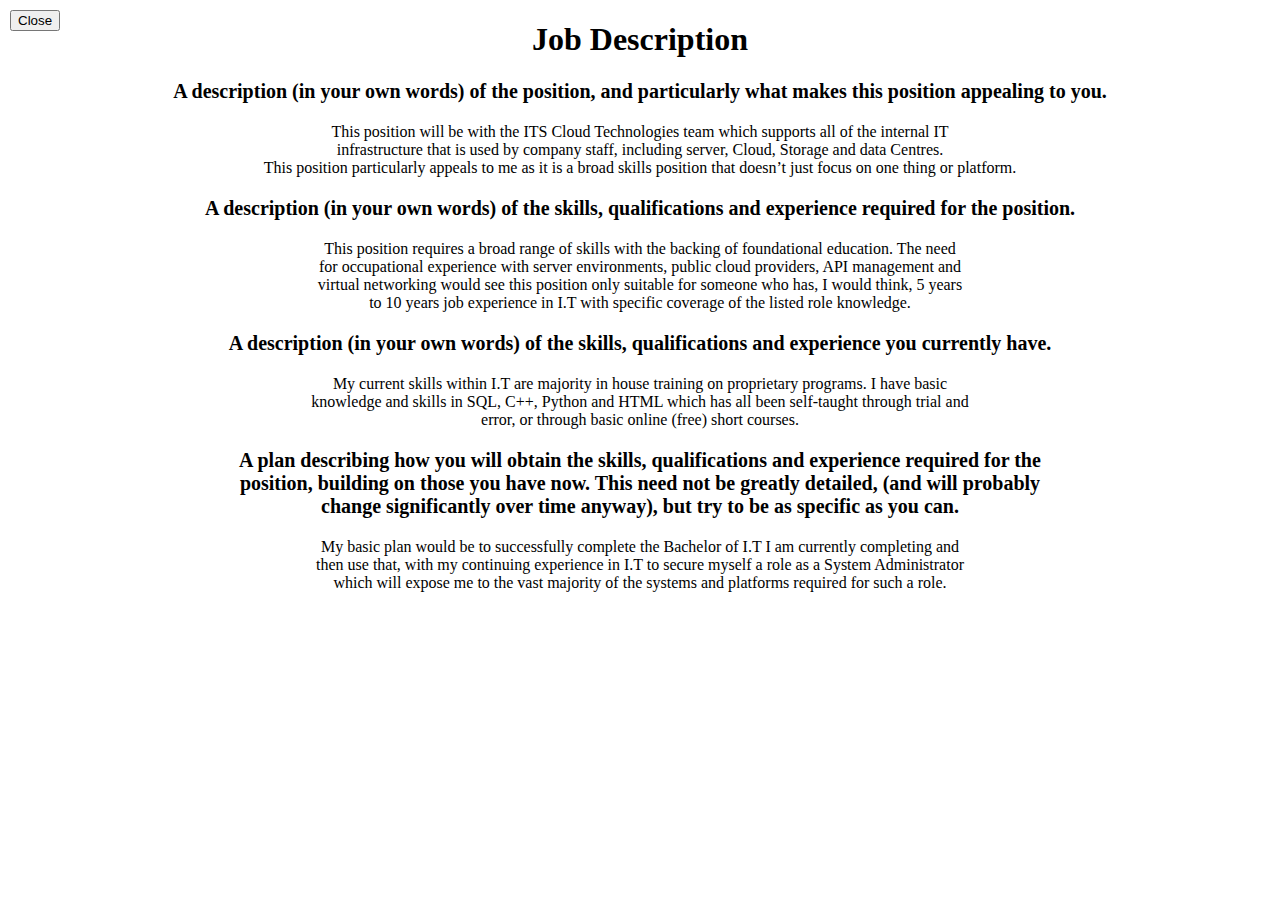
<file: Idealjobdescription.html>
<!DOCTYPE html>
<html lang="en" dir="ltr">
  <head>
    <meta charset="utf-8">
    <title></title>
  <link rel="stylesheet" href="style.css">
</head>
<body>

  <style>
body {
  background-image: url('https://i.imgur.com/TccaJwb.jpeg');
  background-repeat: no-repeat;
  background-attachment: fixed;
  background-size: cover;
}
</style>
      <h1 style=text-align:center>Job Description</h1>

      <p style="text-align:center;font-weight:bold;font-size:15pt">
          A description (in your own words) of the position, and particularly what makes this position appealing to you.
      </p>
      <p style="text-align:center">This position will be with the ITS Cloud Technologies team which supports all of the internal IT
        <br>
          infrastructure that is used by company staff, including server, Cloud, Storage and data Centres.
        <br>
          This position particularly appeals to me as it is a broad skills position that doesn’t just focus on one thing or platform.
      </p>

      <p style="text-align:center;font-weight:bold;font-size:15pt">
          A description (in your own words) of the skills, qualifications and experience required for the position.
      </p>
      <p style="text-align:center">This position requires a broad range of skills with the backing of foundational education. The need
        <br>
          for occupational experience with server environments, public cloud providers, API management and
        <br>
          virtual networking would see this position only suitable for someone who has, I would think, 5 years
        <br>
          to 10 years job experience in I.T with specific coverage of the listed role knowledge.
      </p>

      <p style="text-align:center;font-weight:bold;font-size:15pt">
          A description (in your own words) of the skills, qualifications and experience you currently have.
      </p>
      <p style="text-align:center">My current skills within I.T are majority in house training on proprietary programs. I have basic
        <br>
          knowledge and skills in SQL, C++, Python and HTML which has all been self-taught through trial and
        <br>
          error, or through basic online (free) short courses.
      </p>

<p style="text-align:center;font-weight:bold;font-size:15pt">
          A plan describing how you will obtain the skills, qualifications and experience required for the
        <br>
          position, building on those you have now. This need not be greatly detailed, (and will probably
        <br>
          change significantly over time anyway), but try to be as specific as you can.
      </p>
      <p style="text-align:center">My basic plan would be to successfully complete the Bachelor of I.T I am currently completing and
        <br>
          then use that, with my continuing experience in I.T to secure myself a role as a System Administrator
        <br>
          which will expose me to the vast majority of the systems and platforms required for such a role.
      </p>





  <button onclick="self.close()" class="float">Close</button>
<!--  <a href="index.html"><button class="float"> Home </button></a>
  <a href="Idealjob.html"><button class="float2"> Ideal Job </button></a>
  <a href="Profiletests.html"><button class="float3"> Profile tests </button></a>
-->
</body>
</html>
</file>
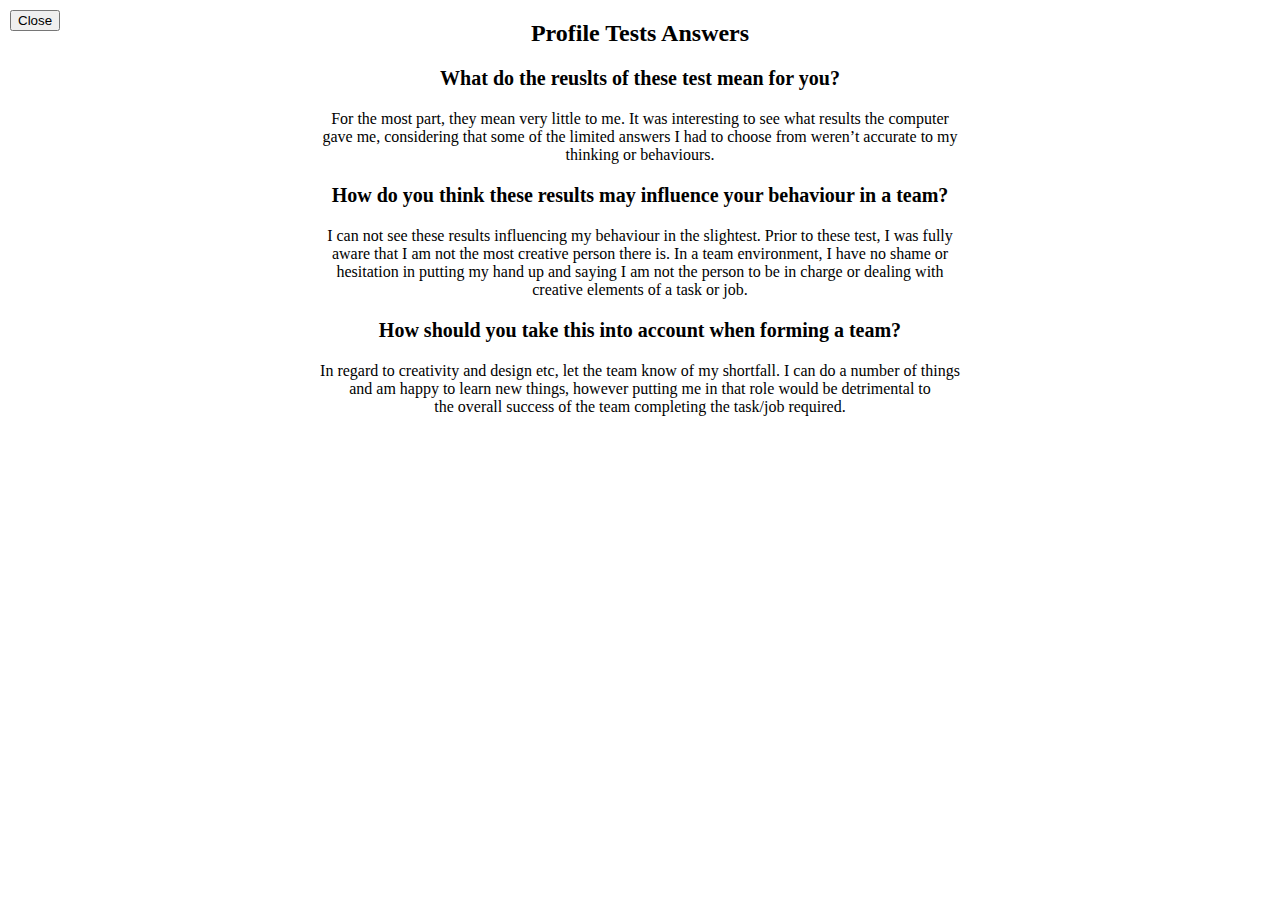
<file: Profileanswers.html>
<!DOCTYPE html>
<html lang="en" dir="ltr">
  <head>
    <meta charset="utf-8">
    <title></title>
    <link rel="stylesheet" href="style.css">
  </head>
    <body>

      <style>
    body {
      background-image: url('https://i.imgur.com/TccaJwb.jpeg');
      background-repeat: no-repeat;
      background-attachment: fixed;
      background-size: cover;
    }
    </style>

      <h2 style="text-align:center">Profile Tests Answers</h2>

      <p style="text-align:center;font-weight:bold;font-size:15pt">
          What do the reuslts of these test mean for you?
      </p>

      <p style="text-align:center">
          For the most part, they mean very little to me. It was interesting to see what results the computer
        <br>
          gave me, considering that some of the limited answers I had to choose from weren’t accurate to my
        <br>
          thinking or behaviours.
      </p>

      <p style="text-align:center;font-weight:bold;font-size:15pt">
          How do you think these results may influence your behaviour in a team?
      </p>
      <p style="text-align:center">
          I can not see these results influencing my behaviour in the slightest. Prior to these test, I was fully
        <br>
          aware that I am not the most creative person there is. In a team environment, I have no shame or
        <br>
          hesitation in putting my hand up and saying I am not the person to be in charge or dealing with
        <br>
          creative elements of a task or job.
      </p>
      <p style="text-align:center;font-weight:bold;font-size:15pt">
          How should you take this into account when forming a team?
      </p>
      <p style="text-align:center">
          In regard to creativity and design etc, let the team know of my shortfall. I can do a number of things
        <br>
          and am happy to learn new things, however putting me in that role would be detrimental to
        <br>
          the overall success of the team completing the task/job required.
      </p>



      <button onclick="self.close()" class="float">Close</button>
<!--  <a href="index.html"><button class="float"> Home </button></a>
      <a href="Idealjob.html"><button class="float2"> Ideal Job </button></a>
      <a href="Profiletests.html"><button class="float3"> Profile tests </button></a>
-->
      </body>

</html>
</file>
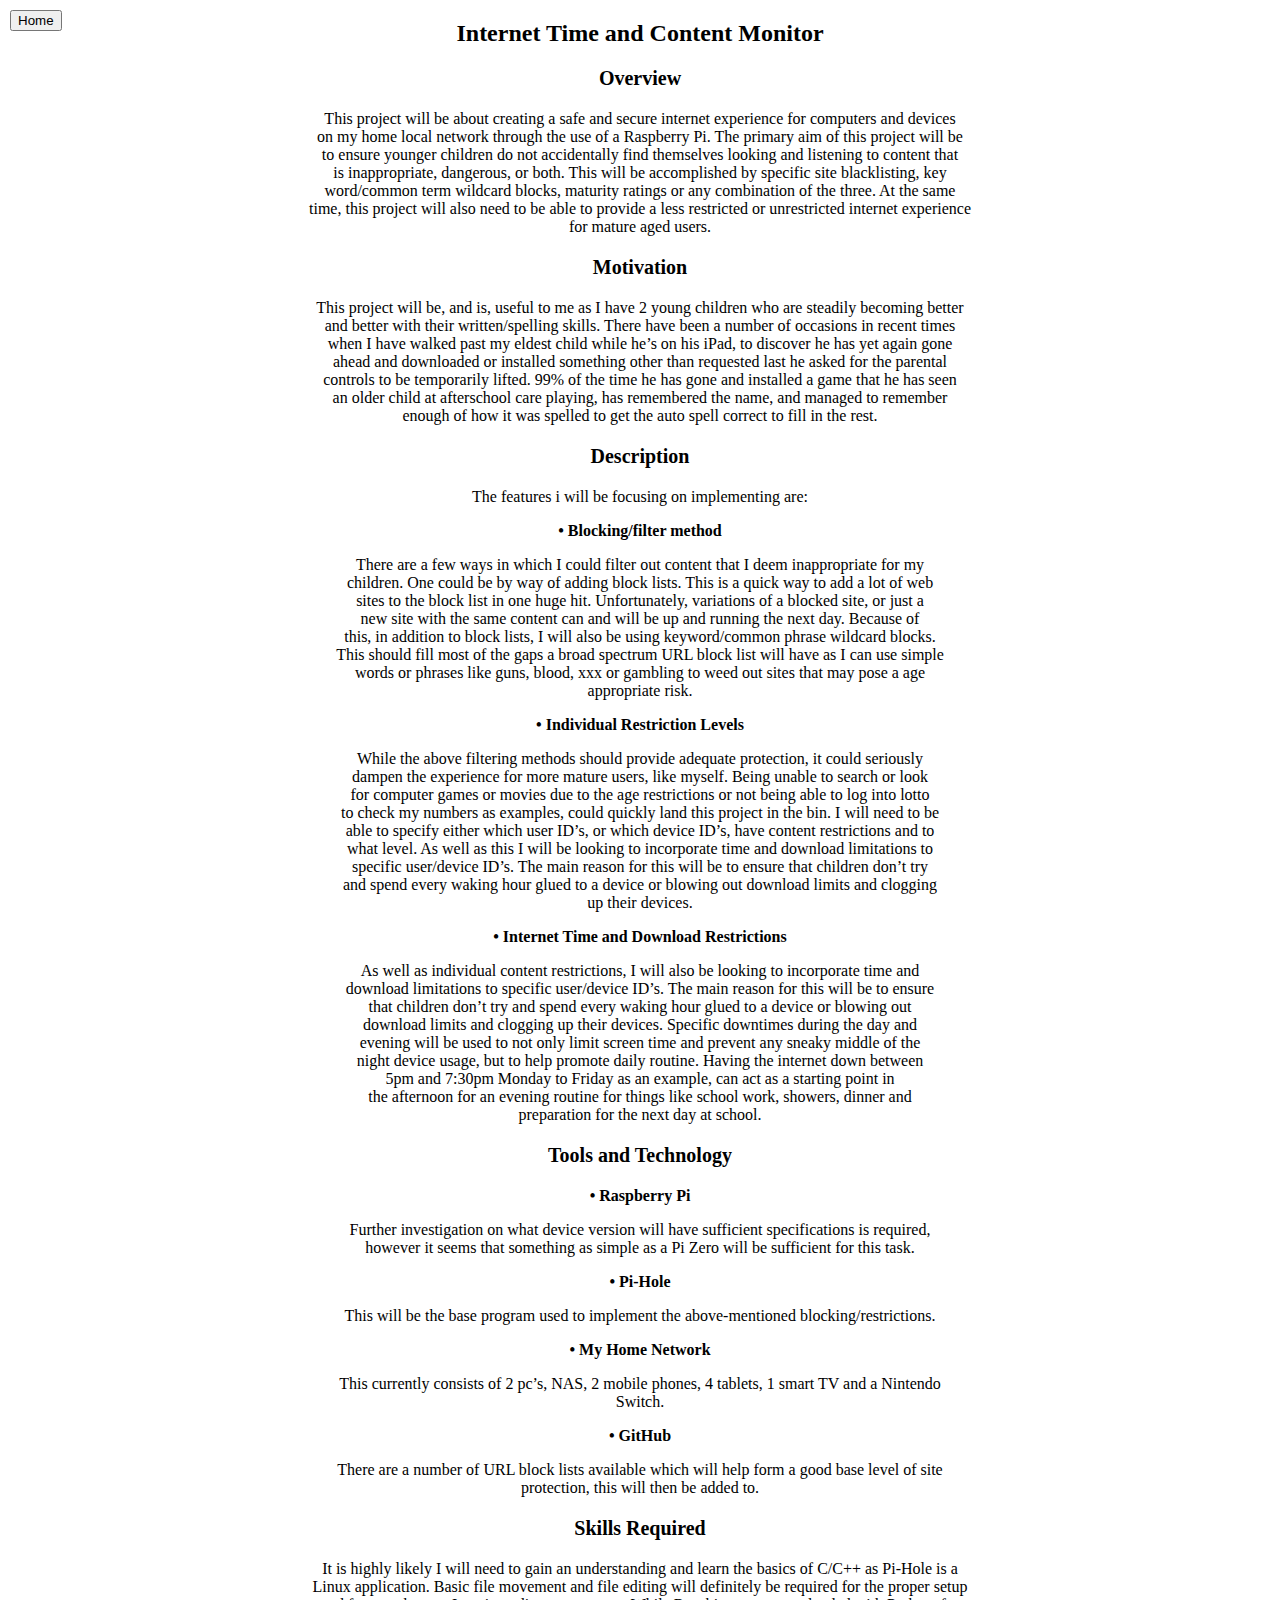
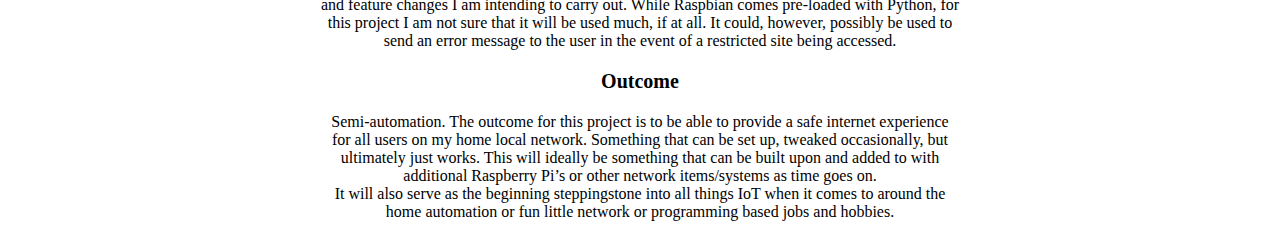
<file: Projectidea.html>
<!DOCTYPE html>
<html lang="en" dir="ltr">
  <head>
    <meta charset="utf-8">
    <title></title>
    <link rel="stylesheet" href="style.css">
  </head>
    <body>

      <style>
    body {
      background-image: url('https://i.imgur.com/TccaJwb.jpeg');
      background-repeat: no-repeat;
      background-attachment: fixed;
      background-size: cover;
    }
    </style>

      <h2 style="text-align:center">Internet Time and Content Monitor</h2>
        <p style="text-align:center;font-weight:bold;font-size:15pt">
          Overview
        </p>
        <p style="text-align:center">
          This project will be about creating a safe and secure internet experience for computers and devices
          <br>
          on my home local network through the use of a Raspberry Pi. The primary aim of this project will be
          <br>
          to ensure younger children do not accidentally find themselves looking and listening to content that
          <br>
          is inappropriate, dangerous, or both. This will be accomplished by specific site blacklisting, key
          <br>
          word/common term wildcard blocks, maturity ratings or any combination of the three. At the same
          <br>
          time, this project will also need to be able to provide a less restricted or unrestricted internet experience
          <br>
          for mature aged users.
        </p>
        <p style="text-align:center;font-weight:bold;font-size:15pt">
          Motivation
        </p>
        <p style="text-align:center">
          This project will be, and is, useful to me as I have 2 young children who are steadily becoming better
          <br>
          and better with their written/spelling skills. There have been a number of occasions in recent times
          <br>
          when I have walked past my eldest child while he’s on his iPad, to discover he has yet again gone
          <br>
          ahead and downloaded or installed something other than requested last he asked for the parental
          <br>
          controls to be temporarily lifted. 99% of the time he has gone and installed a game that he has seen
          <br>
          an older child at afterschool care playing, has remembered the name, and managed to remember
          <br>
          enough of how it was spelled to get the auto spell correct to fill in the rest.
        </p>
        <p style="text-align:center;font-weight:bold;font-size:15pt">
          Description
        </p>
        <p style="text-align:center">
          The features i will be focusing on implementing are:
        </p>
        <p style="text-align:center;font-weight:bold;font-size:12pt">
          •	Blocking/filter method
        </p>
        <p style="text-align:center">
          There are a few ways in which I could filter out content that I deem inappropriate for my
          <br>
          children. One could be by way of adding block lists. This is a quick way to add a lot of web
          <br>
          sites to the block list in one huge hit. Unfortunately, variations of a blocked site, or just a
          <br>
          new site with the same content can and will be up and running the next day. Because of
          <br>
          this, in addition to block lists, I will also be using keyword/common phrase wildcard blocks.
          <br>
          This should fill most of the gaps a broad spectrum URL block list will have as I can use simple
          <br>
          words or phrases like guns, blood, xxx or gambling to weed out sites that may pose a age
          <br>
          appropriate risk.
        </p>
        <p style="text-align:center;font-weight:bold;font-size:12pt">
          •	Individual Restriction Levels
        </p>
        <p style="text-align:center">
          While the above filtering methods should provide adequate protection, it could seriously
          <br>
          dampen the experience for more mature users, like myself. Being unable to search or look
          <br>
          for computer games or movies due to the age restrictions or not being able to log into lotto
          <br>
          to check my numbers as examples, could quickly land this project in the bin. I will need to be
          <br>
          able to specify either which user ID’s, or which device ID’s, have content restrictions and to
          <br>
          what level. As well as this I will be looking to incorporate time and download limitations to
          <br>
          specific user/device ID’s. The main reason for this will be to ensure that children don’t try
          <br>
          and spend every waking hour glued to a device or blowing out download limits and clogging
          <br>
          up their devices.
        </p>
        <p style="text-align:center;font-weight:bold;font-size:12pt">
          •	Internet Time and Download Restrictions
        </p>
        <p style="text-align:center">
          As well as individual content restrictions, I will also be looking to incorporate time and
          <br>
          download limitations to specific user/device ID’s. The main reason for this will be to ensure
          <br>
          that children don’t try and spend every waking hour glued to a device or blowing out
          <br>
          download limits and clogging up their devices. Specific downtimes during the day and
          <br>
          evening will be used to not only limit screen time and prevent any sneaky middle of the
          <br>
          night device usage, but to help promote daily routine. Having the internet down between
          <br>
          5pm and 7:30pm Monday to Friday as an example, can act as a starting point in
          <br>
          the afternoon for an evening routine for things like school work, showers, dinner and
          <br>
          preparation for the next day at school.
        </p>
        <p style="text-align:center;font-weight:bold;font-size:15pt">
          Tools and Technology
        </p>
        <p style="text-align:center;font-weight:bold;font-size:12pt">
          •	Raspberry Pi
        </p>
        <p style="text-align:center">
          Further investigation on what device version will have sufficient specifications is required,
          <br>
          however it seems that something as simple as a Pi Zero will be sufficient for this task.
        </p>
        <p style="text-align:center;font-weight:bold;font-size:12pt">
          •	Pi-Hole
        </p>
        <p style="text-align:center">
          This will be the base program used to implement the above-mentioned blocking/restrictions.
        </p>
        <p style="text-align:center;font-weight:bold;font-size:12pt">
          •	My Home Network
        </p>
        <p style="text-align:center">
          This currently consists of 2 pc’s, NAS, 2 mobile phones, 4 tablets, 1 smart TV and a Nintendo
          <br>
          Switch.
        </p>
        <p style="text-align:center;font-weight:bold;font-size:12pt">
          •	GitHub
        </p>
        <p style="text-align:center">
          There are a number of URL block lists available which will help form a good base level of site
          <br>
          protection, this will then be added to.
        </p>
        <p style="text-align:center;font-weight:bold;font-size:15pt">
          Skills Required
        </p>
        <p style="text-align:center">
          It is highly likely I will need to gain an understanding and learn the basics of C/C++ as Pi-Hole is a
          <br>
          Linux application. Basic file movement and file editing will definitely be required for the proper setup
          <br>
          and feature changes I am intending to carry out. While Raspbian comes pre-loaded with Python, for
          <br>
          this project I am not sure that it will be used much, if at all. It could, however, possibly be used to
          <br>
          send an error message to the user in the event of a restricted site being accessed.
        </p>
        <p style="text-align:center;font-weight:bold;font-size:15pt">
          Outcome
        </p>
        <p style="text-align:center">
          Semi-automation.  The outcome for this project is to be able to provide a safe internet experience
          <br>
          for all users on my home local network. Something that can be set up, tweaked occasionally, but
          <br>
          ultimately just works. This will ideally be something that can be built upon and added to with
          <br>
          additional Raspberry Pi’s or other network items/systems as time goes on.
          <br>
          It will also serve as the beginning steppingstone into all things IoT when it comes to around the
          <br>
          home automation or fun little network or programming based jobs and hobbies.
        </p>

<a href="index.html"><button class="float"> Home </button></a>

    </body>
</html>
</file>
<file: style.css>
.float {
  position: fixed;
  top: 10px;
  left: 10px;
}
.float2 {
  position: fixed;
  top: 32px;
  left: 10px;
}
.float3 {
  position: fixed;
  top: 54px;
  left: 10px;
}

.float4 {
  position: absolute;
  top: 76px;
  left: 10px;
}


/*
<style>
body {
  background-image: url('img_girl.jpg');
  background-repeat: no-repeat;
  background-attachment: fixed;
  background-size: cover;
}
</style>
*/
</file>
